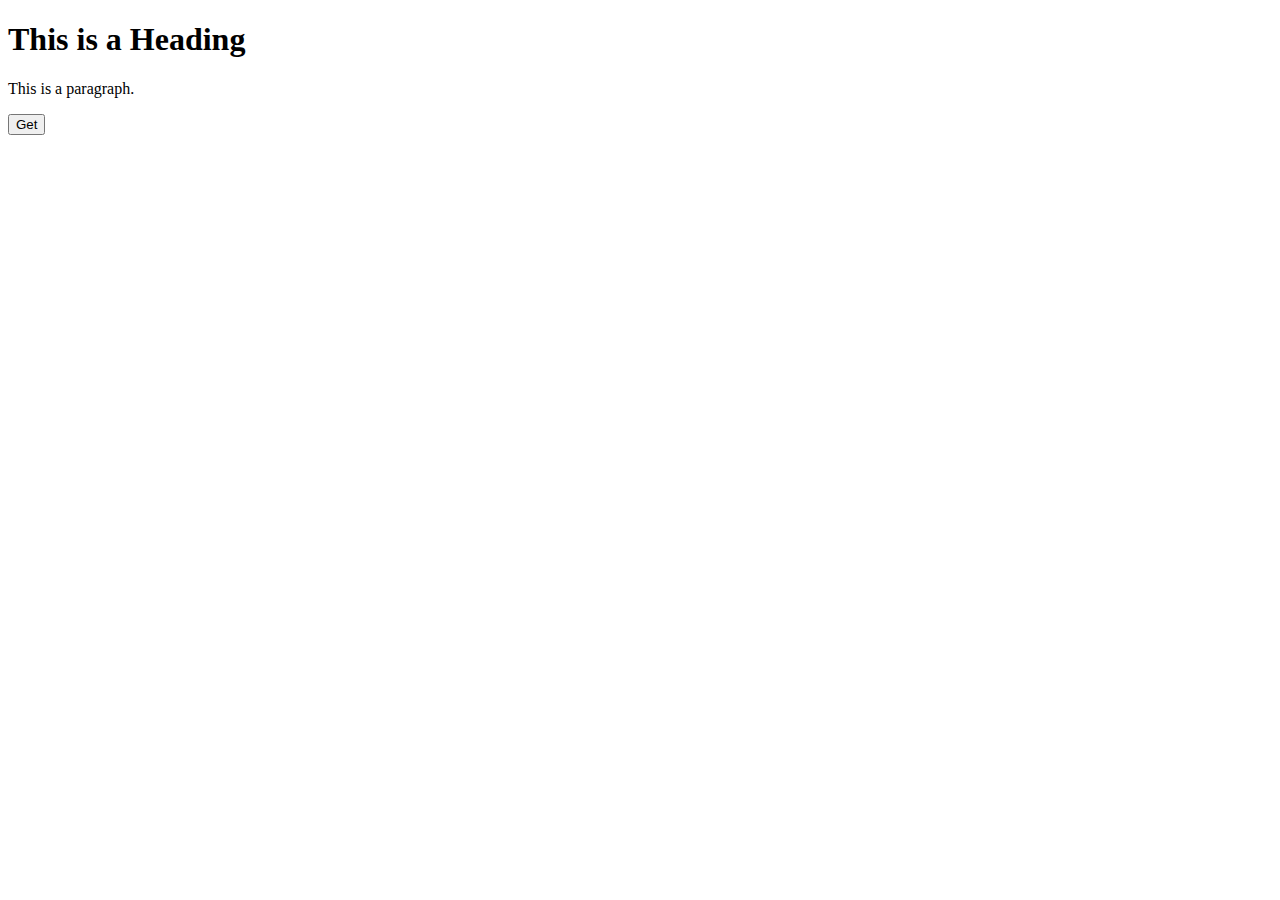
<file: old/index.html>
<!DOCTYPE html>
<html>
  <head>
    <title>Page Title</title>
    <script src="https://ajax.googleapis.com/ajax/libs/jquery/3.2.1/jquery.min.js"></script>
    <script>
      function getJSON() {
        $.get("https://api.myjson.com/bins/10f8j3", function(data, textStatus, jqXHR) {
          document.getElementById("demo").innerHTML = JSON.stringify(data);
        });
      }
      function setJSON() {
        $.ajax({
          url:"https://api.myjson.com/bins/10f8j3",
          type:"PUT",
          data:'{"key_3":"value"}',
          contentType:"application/json; charset=utf-8",
          dataType:"json",
          success: function(data, textStatus, jqXHR){
          }
        });
      }
    </script>
  </head>
  <body>
    <h1>This is a Heading</h1>
    <p id="demo">This is a paragraph.</p>
    <button id="button" onclick="getJSON()" >Get</button>
  </body>
</html>
</file>
